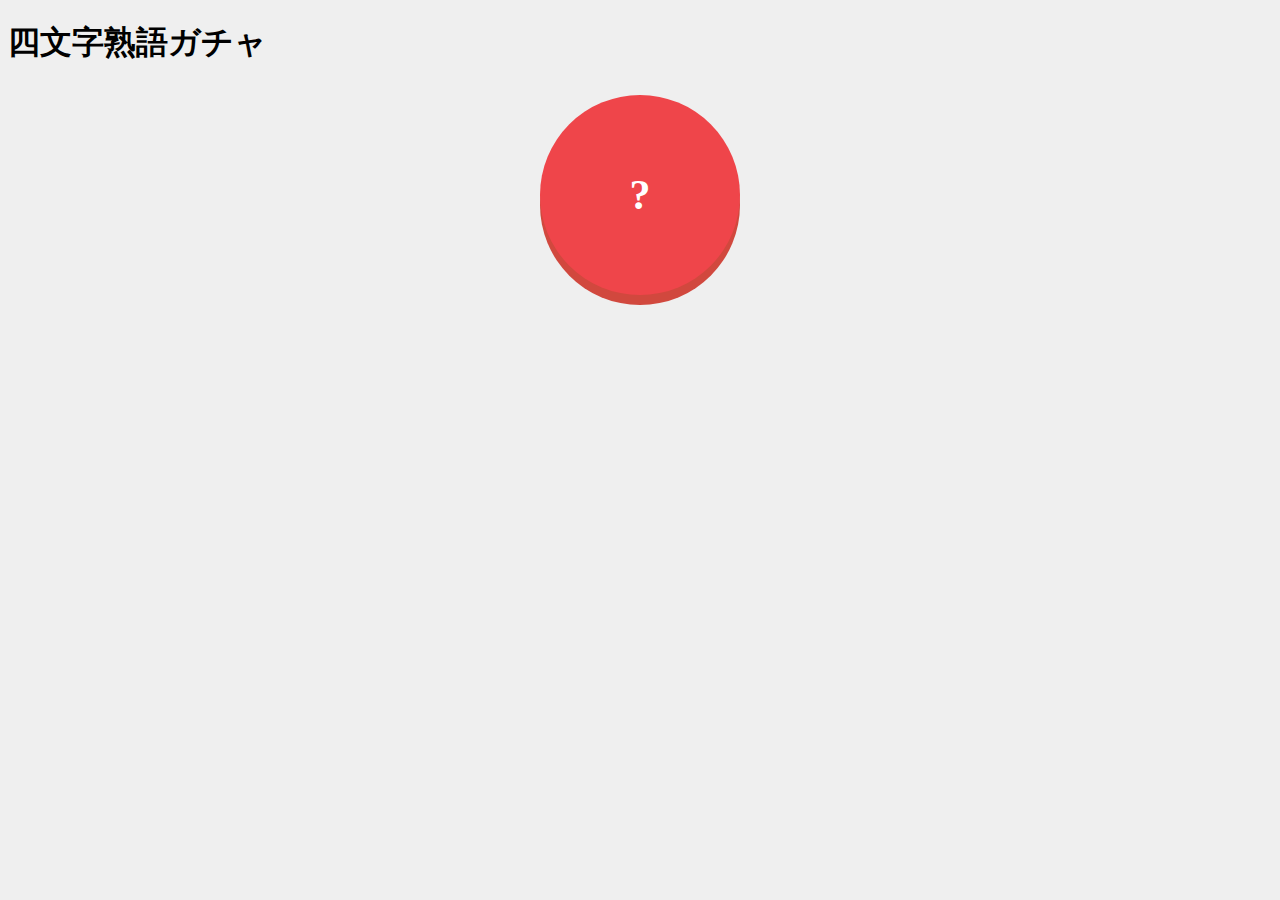
<file: index.html>
<!DOCTYPE html>
<html lang="ja">
<head>
    <meta charset="UTF-8">
    <meta name="viewport" content="width=device-width, initial-scale=1.0">
    <meta http-equiv="X-UA-Compatible" content="ie=edge">
    <title>四文字熟語</title>
    <link rel="stylesheet" href="style.css">
</head>
<body>
    <h1>四文字熟語ガチャ</h1>
    <div id='btn'>?</div>
    <div id="space"></div>
    <script src="main1.js"></script>
</body>
</html>
</file>
<file: style.css>
body{
    background: #efefef;
}

#btn{
    width: 200px;
    height: 200px;
    background: #ef454a;
    border-radius: 50%;/*丸をつくる*/
    margin: 30px auto;/*余白作成*/
    text-align: center;
    line-height: 200px;
    color: #fff;
    font-weight: bold;
    font-size:42px;

    cursor: pointer; /*カーソルを指に*/
    box-shadow: 0 10px 0 #d1483e; /*影*/
    user-select: none; /*文字も一緒に押し込み*/
}

#btn.hover {
    opacity: 0.9;/*カーソルを指に*/
}

#btn:active {
    box-shadow: 0 5px 0 #d1483e;
    margin-top: 35px; /*押し込み*/
}
</file>
